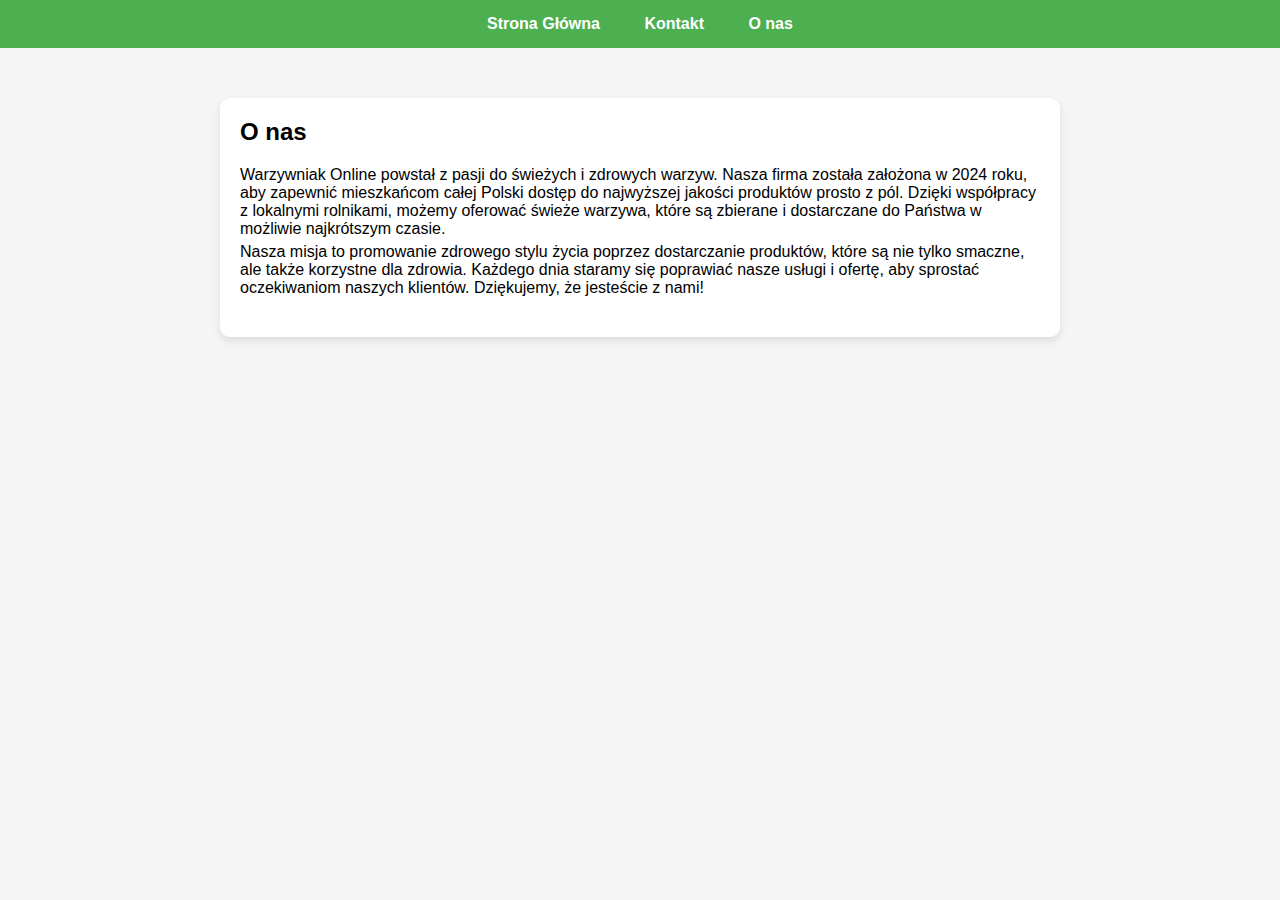
<file: about.html>
<!DOCTYPE html>
<html lang="pl">
<head>
    <meta charset="UTF-8">
    <meta name="viewport" content="width=device-width, initial-scale=1.0">
    <title>Warzywniak Online - O nas</title>
    <style>
        body {
            font-family: Arial, sans-serif;
            margin: 0;
            padding: 0;
            background-color: #f5f5f5;
        }
        .header {
            background-color: #4CAF50;
            color: white;
            padding: 15px;
            text-align: center;
            position: relative;
        }
        .header a {
            color: white;
            text-decoration: none;
            padding: 10px;
            margin: 0 10px;
            border-radius: 5px;
            font-weight: bold;
        }
        .header a:hover {
            background-color: #45a049;
        }
        .container {
            max-width: 800px;
            margin: 50px auto;
            padding: 20px;
            background-color: #fff;
            border-radius: 10px;
            box-shadow: 0 4px 8px rgba(0,0,0,0.1);
        }
        .about-info {
            margin-bottom: 20px;
        }
        .about-info h2 {
            margin-top: 0;
        }
        .about-info p {
            margin: 5px 0;
        }
    </style>
</head>
<body>

    <div class="header">
        <a href="index.html">Strona Główna</a>
        <a href="contact.html">Kontakt</a>
        <a href="about.html">O nas</a>
    </div>

    <div class="container">
        <div class="about-info">
            <h2>O nas</h2>
            <p>Warzywniak Online powstał z pasji do świeżych i zdrowych warzyw. Nasza firma została założona w 2024 roku, aby zapewnić mieszkańcom całej Polski dostęp do najwyższej jakości produktów prosto z pól. Dzięki współpracy z lokalnymi rolnikami, możemy oferować świeże warzywa, które są zbierane i dostarczane do Państwa w możliwie najkrótszym czasie.</p>
            <p>Nasza misja to promowanie zdrowego stylu życia poprzez dostarczanie produktów, które są nie tylko smaczne, ale także korzystne dla zdrowia. Każdego dnia staramy się poprawiać nasze usługi i ofertę, aby sprostać oczekiwaniom naszych klientów. Dziękujemy, że jesteście z nami!</p>
        </div>
    </div>

</body>
</html>
</file>
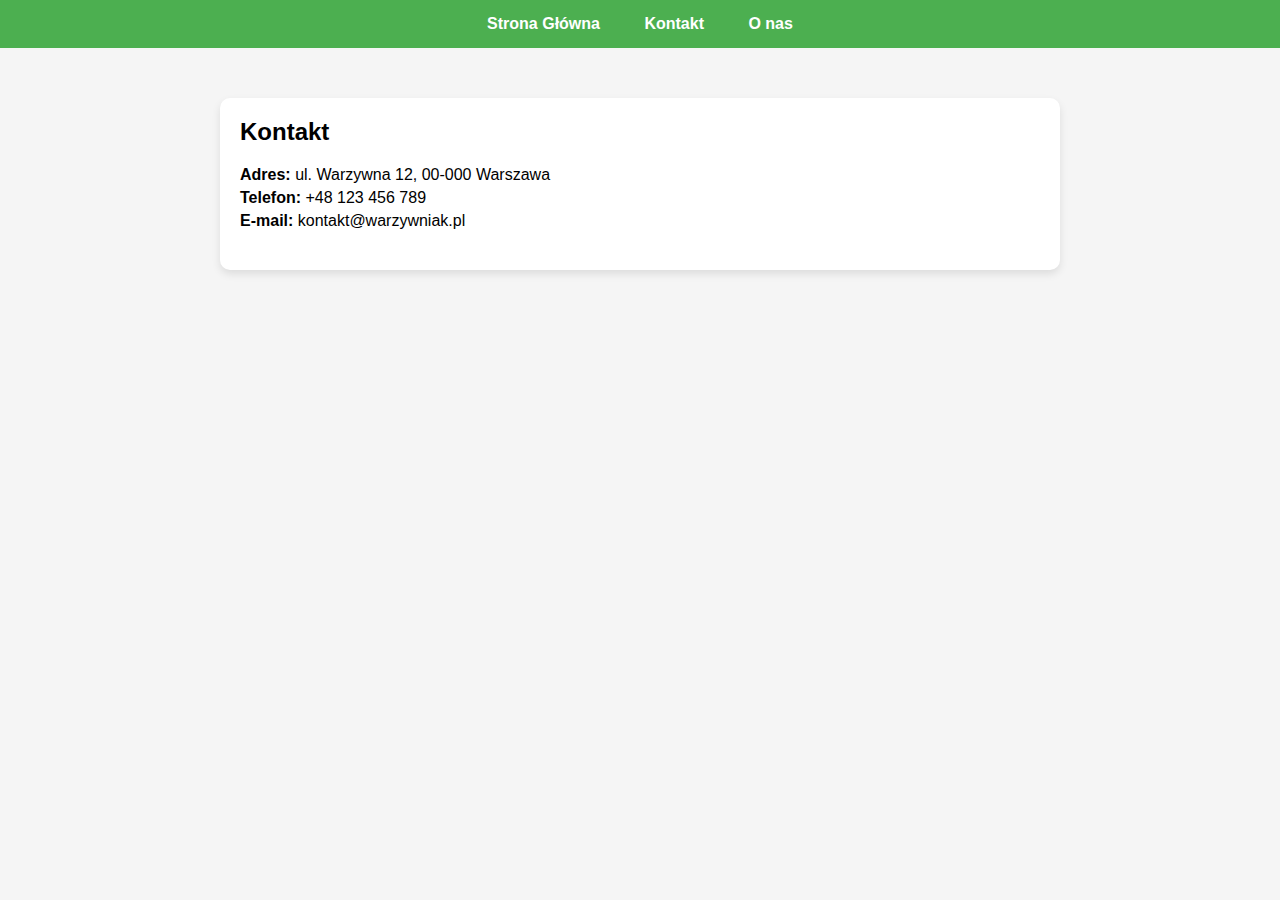
<file: contact.html>
<!DOCTYPE html>
<html lang="pl">
<head>
    <meta charset="UTF-8">
    <meta name="viewport" content="width=device-width, initial-scale=1.0">
    <title>Warzywniak Online - Kontakt</title>
    <style>
        body {
            font-family: Arial, sans-serif;
            margin: 0;
            padding: 0;
            background-color: #f5f5f5;
        }
        .header {
            background-color: #4CAF50;
            color: white;
            padding: 15px;
            text-align: center;
            position: relative;
        }
        .header a {
            color: white;
            text-decoration: none;
            padding: 10px;
            margin: 0 10px;
            border-radius: 5px;
            font-weight: bold;
        }
        .header a:hover {
            background-color: #45a049;
        }
        .container {
            max-width: 800px;
            margin: 50px auto;
            padding: 20px;
            background-color: #fff;
            border-radius: 10px;
            box-shadow: 0 4px 8px rgba(0,0,0,0.1);
        }
        .contact-info {
            margin-bottom: 20px;
        }
        .contact-info h2 {
            margin-top: 0;
        }
        .contact-info p {
            margin: 5px 0;
        }
    </style>
</head>
<body>

    <div class="header">
        <a href="index.html">Strona Główna</a>
        <a href="contact.html">Kontakt</a>
        <a href="about.html">O nas</a>
    </div>

    <div class="container">
        <div class="contact-info">
            <h2>Kontakt</h2>
            <p><strong>Adres:</strong> ul. Warzywna 12, 00-000 Warszawa</p>
            <p><strong>Telefon:</strong> +48 123 456 789</p>
            <p><strong>E-mail:</strong> kontakt@warzywniak.pl</p>
        </div>
    </div>

</body>
</html>
</file>
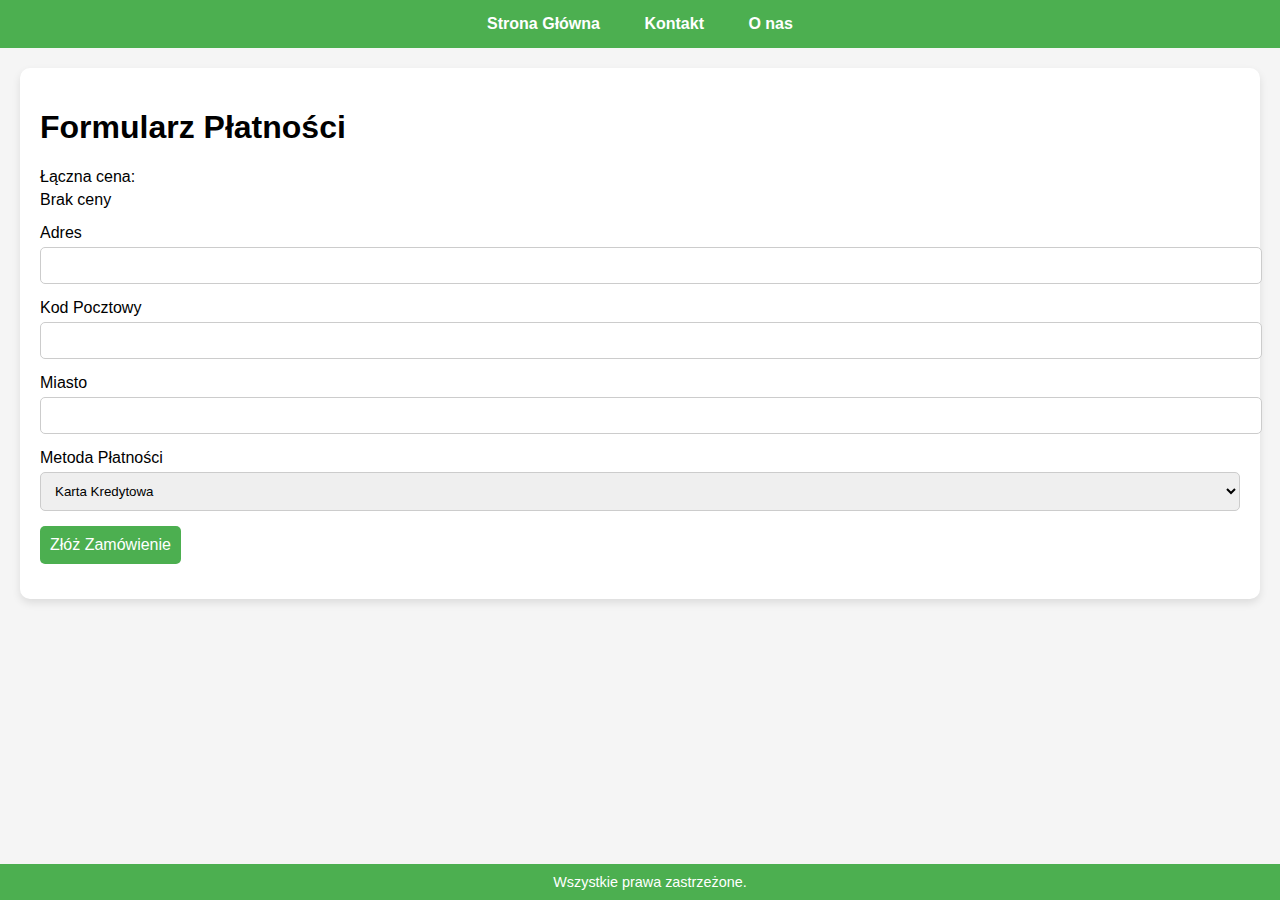
<file: payment.html>
<!DOCTYPE html>
<html lang="pl">
<head>
    <meta charset="UTF-8">
    <meta name="viewport" content="width=device-width, initial-scale=1.0">
    <title>Warzywniak Online - Płatność</title>
    <style>
        body {
            font-family: Arial, sans-serif;
            margin: 0;
            padding: 0;
            background-color: #f5f5f5;
        }
        .header {
            background-color: #4CAF50;
            color: white;
            padding: 15px;
            text-align: center;
            position: relative;
        }
        .header a {
            color: white;
            text-decoration: none;
            padding: 10px;
            margin: 0 10px;
            border-radius: 5px;
            font-weight: bold;
        }
        .header a:hover {
            background-color: #45a049;
        }
        .container {
            max-width: 1200px;
            margin: 20px auto;
            padding: 20px;
            background-color: #fff;
            border-radius: 10px;
            box-shadow: 0 4px 8px rgba(0,0,0,0.1);
        }
        .footer {
            background-color: #4CAF50;
            color: white;
            padding: 10px;
            text-align: center;
            position: fixed;
            bottom: 0;
            width: 100%;
            font-size: 0.9em;
        }
        .form-group {
            margin-bottom: 15px;
        }
        .form-group label {
            display: block;
            margin-bottom: 5px;
        }
        .form-group input, .form-group select {
            width: 100%;
            padding: 10px;
            border: 1px solid #ccc;
            border-radius: 5px;
        }
        .form-group button {
            background-color: #4CAF50;
            color: white;
            padding: 10px;
            border: none;
            border-radius: 5px;
            cursor: pointer;
            font-size: 1em;
        }
        .form-group button:hover {
            background-color: #45a049;
        }
    </style>
</head>
<body>

    <div class="header">
        <a href="index.html">Strona Główna</a>
        <a href="contact.html">Kontakt</a>
        <a href="about.html">O nas</a>
    </div>

    <div class="container">
        <h1>Formularz Płatności</h1>
        <form id="payment-form">
            <!-- Dodanie pola do wyświetlenia łącznej ceny -->
            <div class="form-group">
                <label>Łączna cena:</label>
                <div id="total-price-display">Ładuję...</div>
            </div>
            
            <div class="form-group">
                <label for="address">Adres</label>
                <input type="text" id="address" name="address" required>
            </div>
            <div class="form-group">
                <label for="postal-code">Kod Pocztowy</label>
                <input type="text" id="postal-code" name="postal-code" required>
            </div>
            <div class="form-group">
                <label for="city">Miasto</label>
                <input type="text" id="city" name="city" required>
            </div>
            <div class="form-group">
                <label for="payment-method">Metoda Płatności</label>
                <select id="payment-method" name="payment-method" required>
                    <option value="credit-card">Karta Kredytowa</option>
                    <option value="paypal">PayPal</option>
                </select>
            </div>
            <div class="form-group">
                <button type="submit">Złóż Zamówienie</button>
            </div>
        </form>
    </div>

    <div class="footer">
        Wszystkie prawa zastrzeżone.
    </div>

    <!-- Skrypt do pobierania i wyświetlania łącznej ceny z LocalStorage -->
    <script>
        // Odczytaj całkowitą cenę z LocalStorage
        const totalPrice = localStorage.getItem('totalPrice');
        
        // Sprawdź, czy wartość istnieje, i wyświetl cenę
        if (totalPrice) {
            document.getElementById('total-price-display').innerText = totalPrice + ' zł';
        } else {
            document.getElementById('total-price-display').innerText = 'Brak ceny';
        }
    </script>

</body>
</html>
</file>
